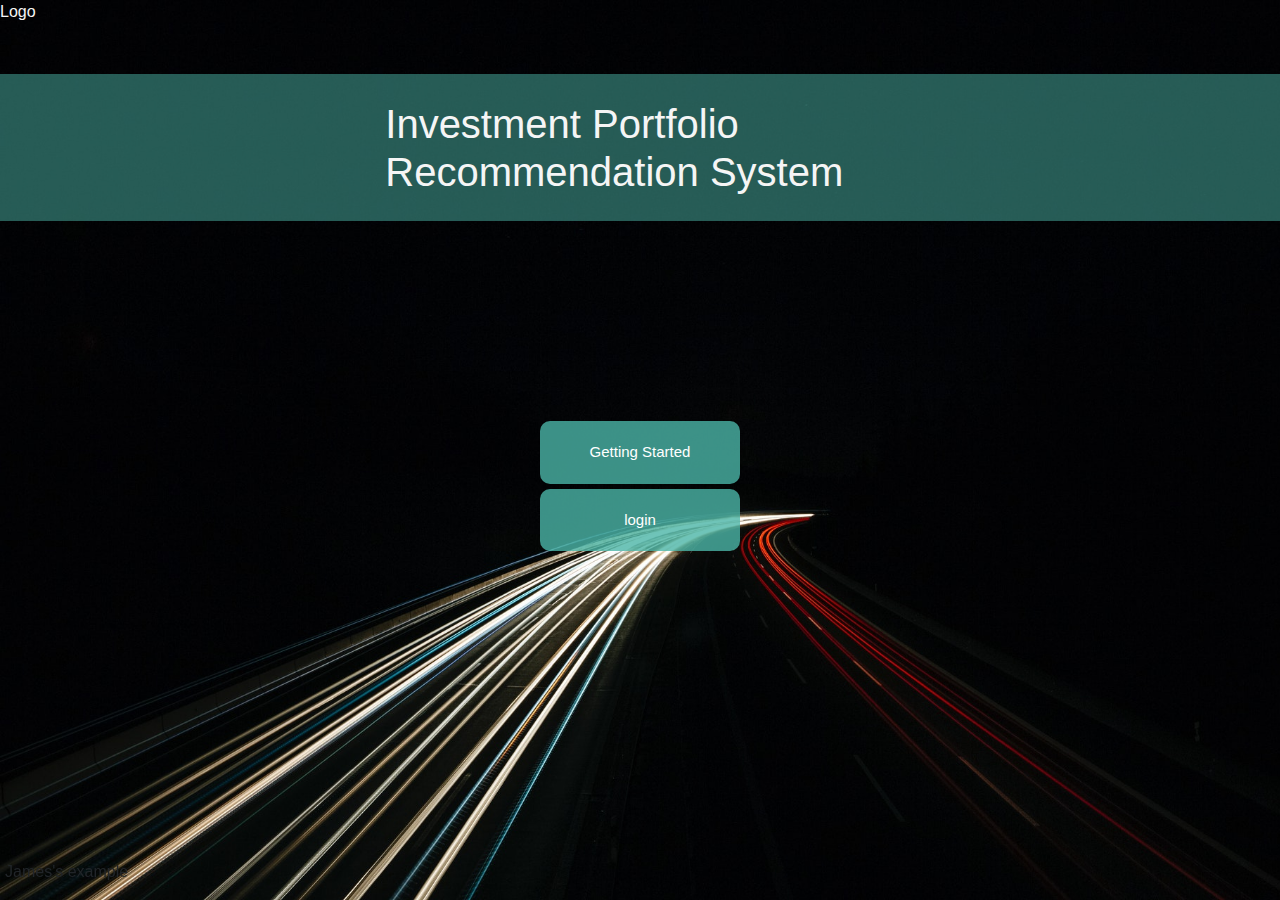
<file: index.html>
<!DOCTYPE html>
<html>
    <head>
        <meta charset="utf-8">
        <meta name="viewport" content="width=device-width, initial-scale=1">
        <link rel="stylesheet" href="index.css">
        <meta charset="utf-8">
        <meta name="viewport" content="width=device-width, initial-scale=1, shrink-to-fit=no">
        <!-- Bootstrap CSS -->
        <link rel="stylesheet" href="https://stackpath.bootstrapcdn.com/bootstrap/4.3.1/css/bootstrap.min.css" integrity="sha384-ggOyR0iXCbMQv3Xipma34MD+dH/1fQ784/j6cY/iJTQUOhcWr7x9JvoRxT2MZw1T" crossorigin="anonymous">
           <title>Wealth Management</title>
    </head>

    <body>
        <header class="topleft">
            <p>Logo</p>
        </header>
        <main>
            <h1 id='welcome'>Investment Portfolio Recommendation System</h1>
            <button id='New' class='button' data-toggle="modal" data-target="#myModal"><span>Getting Started</span></button>
            <div class="modal" id="myModal">
                <div class="modal-dialog">
                  <div class="modal-content">
                  
                    <!-- Modal Header -->
                    <div class="modal-header">
                      <h4 class="modal-title">Modal Heading</h4>
                      <button type="button" class="close" data-dismiss="modal">&times;</button>
                    </div>
                    
                    <!-- Modal body -->
                    <div class="modal-body">
                      Modal body..
                    </div>
                    
                    <!-- Modal footer -->
                    <div class="modal-footer">
                        <button type="button" class="btn btn-primary">Submit</button>
                      <button type="button" class="btn btn-danger" data-dismiss="modal">Close</button>
                    </div>
                    
                  </div>
                </div>
              </div>
            <button id='Existing' class='button'><span>login</span></button>
        </main>
        <footer class="bottomleft">
            <p>James's example</p>
        </footer>
        <script src="https://code.jquery.com/jquery-3.3.1.slim.min.js" integrity="sha384-q8i/X+965DzO0rT7abK41JStQIAqVgRVzpbzo5smXKp4YfRvH+8abtTE1Pi6jizo" crossorigin="anonymous"></script>
    <script src="https://cdnjs.cloudflare.com/ajax/libs/popper.js/1.14.7/umd/popper.min.js" integrity="sha384-UO2eT0CpHqdSJQ6hJty5KVphtPhzWj9WO1clHTMGa3JDZwrnQq4sF86dIHNDz0W1" crossorigin="anonymous"></script>
    <script src="https://stackpath.bootstrapcdn.com/bootstrap/4.3.1/js/bootstrap.min.js" integrity="sha384-JjSmVgyd0p3pXB1rRibZUAYoIIy6OrQ6VrjIEaFf/nJGzIxFDsf4x0xIM+B07jRM" crossorigin="anonymous"></script>
    </body>
</html>
</file>
<file: index.css>
body {
  background-image: url("./imag/black1.jpg");
  font-family: "Courier New", Courier, monospace;
  color: white;
  /* Full height */
  height: 100%;
  /* Center and scale the image nicely */
  background-repeat: no-repeat;
  background-size: cover;
  background-color: rgb(2, 3, 5);
  background-position: 0% 100%;
  background-attachment: fixed;
}

main {
  margin-top: 10px;
  display: grid;
  color: whitesmoke;
}

.welcome {
  margin: 5px auto;
}

h1 {
  margin: 5px auto;
  background-color: rgba(75, 181, 167, 50%);
  padding: 2% 30.1%;
}

#New {
  margin-top: 200px;
}

.button {
  display: grid;
  border-radius: 10px;
  background-color: rgba(75, 181, 167, 80%);
  border: none;
  color: #ffffff;
  text-align: center;
  font-size: 15px;
  padding: 20px;
  width: 200px;
  transition: all 0.5s;
  cursor: pointer;
  margin: 5px auto;
}

.button span {
  cursor: pointer;
  display: inline-block;
  position: relative;
  transition: 0.5s;
}

.button span:after {
  content: "\00bb";
  position: absolute;
  opacity: 0;
  top: 0;
  right: -20px;
  transition: 0.5s;
}

.button:hover span {
  padding-right: 25px;
}

.button:hover span:after {
  opacity: 1;
  right: 0;
}

.topleft {
  position: relative;
  margin-bottom: 50px;
  color: whitesmoke;
}

.bottomleft {
  position: fixed;
  left: 0px;
  bottom: 0px;
  margin-left: 5px;
}
</file>
